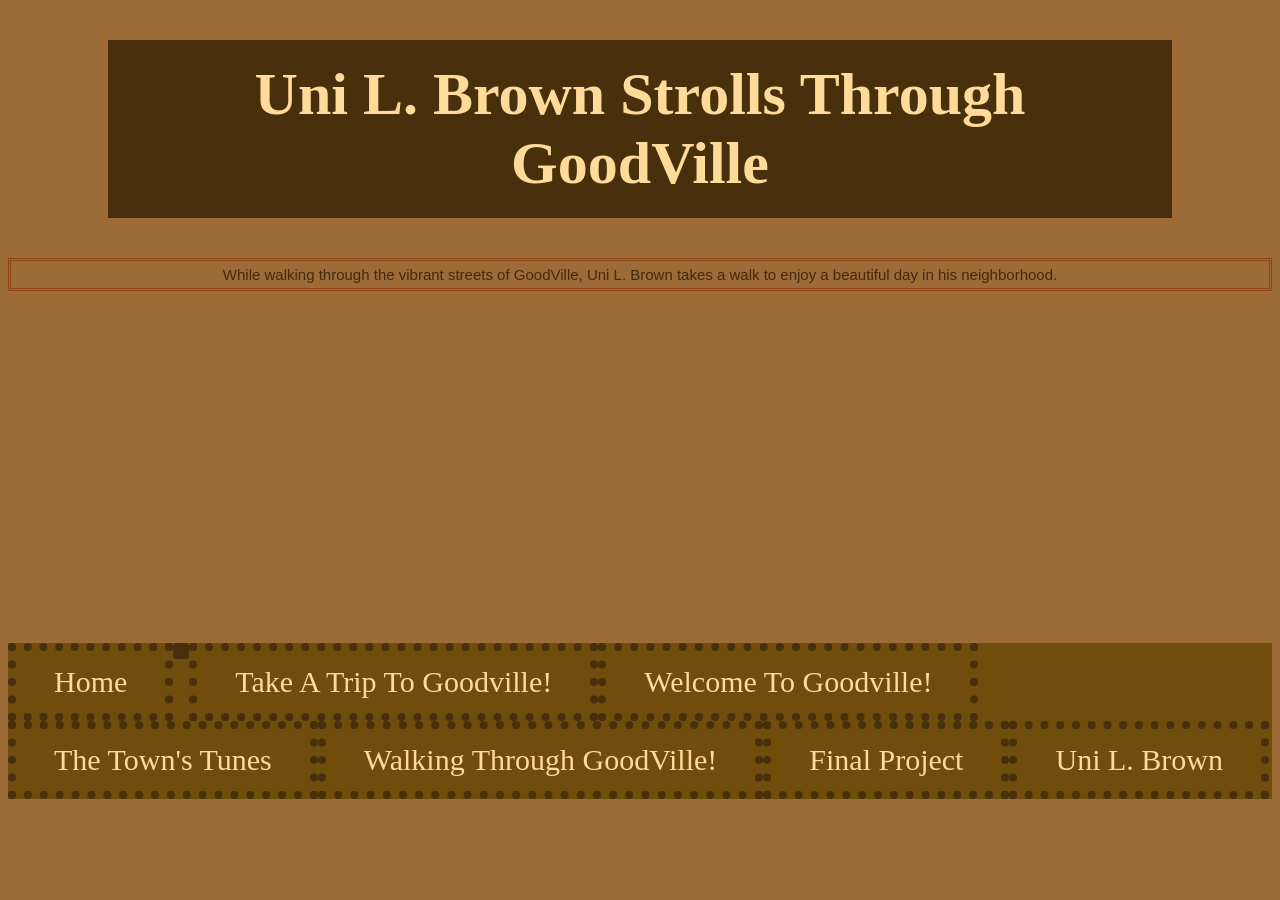
<file: animation.html>
<!DOCTYPE html>
<html>
<head>
	<meta charset="utf-8">
	<meta name="viewport" content="width=device-width, initial-scale=1">
	<title>Walking Through GoodVille</title>
	<link rel="stylesheet" type="text/css" href="style.css">
<body>
	<h1>Uni L. Brown Strolls Through GoodVille</h1>
	<p>While walking through the vibrant streets of GoodVille, Uni L. Brown takes a walk to enjoy a beautiful day in his neighborhood.</p>
</br>
<iframe width="560" height="315" src="https://www.youtube.com/embed/Hozgol9ruiE?si=H21d47YUpf-oFXUO" title="YouTube video player" frameborder="0" allow="accelerometer; autoplay; clipboard-write; encrypted-media; gyroscope; picture-in-picture; web-share" referrerpolicy="strict-origin-when-cross-origin" allowfullscreen></iframe>	<ul>
		<li><a href="index.html">Home</a><li>
		<li><a href="landscape.html">Take A Trip To Goodville!</a></li>
		<li><a href="index.html">Welcome To Goodville!</a></li>
		<li><a href="landscape.html">The Town's Tunes</a></li>
		<li><a href="audio.html">Walking Through GoodVille!</a></li>
		<li><a href="final.html">Final Project</a></li>
		<li><a href="programming.html">Uni L. Brown</a></li>
	</ul>
</body>
</html>
</file>
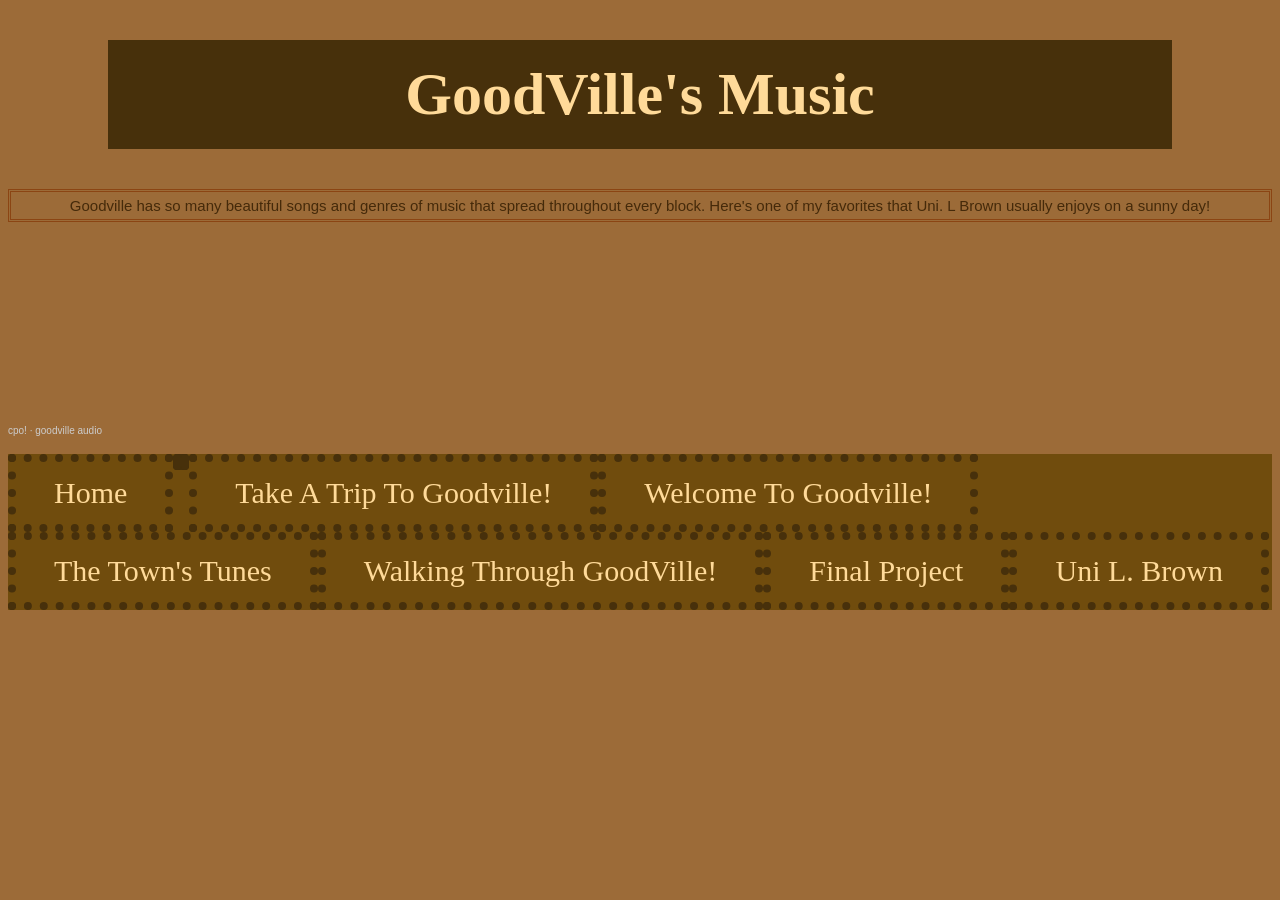
<file: audio.html>
<!DOCTYPE html>
<html>
<head>
	<meta charset="utf-8">
	<meta name="viewport" content="width=device-width, initial-scale=1">
	<title>The Town's Tunes</title>
	<link rel="stylesheet" type="text/css" href="style.css">
</head>
<body>
	<h1>GoodVille's Music</h1>
	<p>Goodville has so many beautiful songs and genres of music that spread throughout every block. Here's one of my favorites that Uni. L Brown usually enjoys on a sunny day! </p>
<br>
<iframe width="100%" height="166" scrolling="no" frameborder="no" allow="autoplay; encrypted-media" src="https://w.soundcloud.com/player/?url=https%3A//api.soundcloud.com/tracks/soundcloud%253Atracks%253A2319930875&color=%23ff5500&auto_play=false&hide_related=false&show_comments=true&show_user=true&show_reposts=false&show_teaser=true"></iframe><div style="font-size: 10px; color: #cccccc;line-break: anywhere;word-break: normal;overflow: hidden;white-space: nowrap;text-overflow: ellipsis; font-family: Interstate,Lucida Grande,Lucida Sans Unicode,Lucida Sans,Garuda,Verdana,Tahoma,sans-serif;font-weight: 100;"><a href="https://soundcloud.com/shookeez" title="cpo!" target="_blank" style="color: #cccccc; text-decoration: none;">cpo!</a> · <a href="https://soundcloud.com/shookeez/goodville_audio-1" title="goodville audio" target="_blank" style="color: #cccccc; text-decoration: none;">goodville audio</a></div>
	</br>
	<ul>
		<li><a href="index.html">Home</a><li>
		<li><a href="landscape.html">Take A Trip To Goodville!</a></li>
		<li><a href="index.html">Welcome To Goodville!</a></li>
		<li><a href="landscape.html">The Town's Tunes</a></li>
		<li><a href="animation.html">Walking Through GoodVille!</a></li>
		<li><a href="final.html">Final Project</a></li>
		<li><a href="programming.html">Uni L. Brown</a></li>
	</ul>
</body>
</html>
</file>
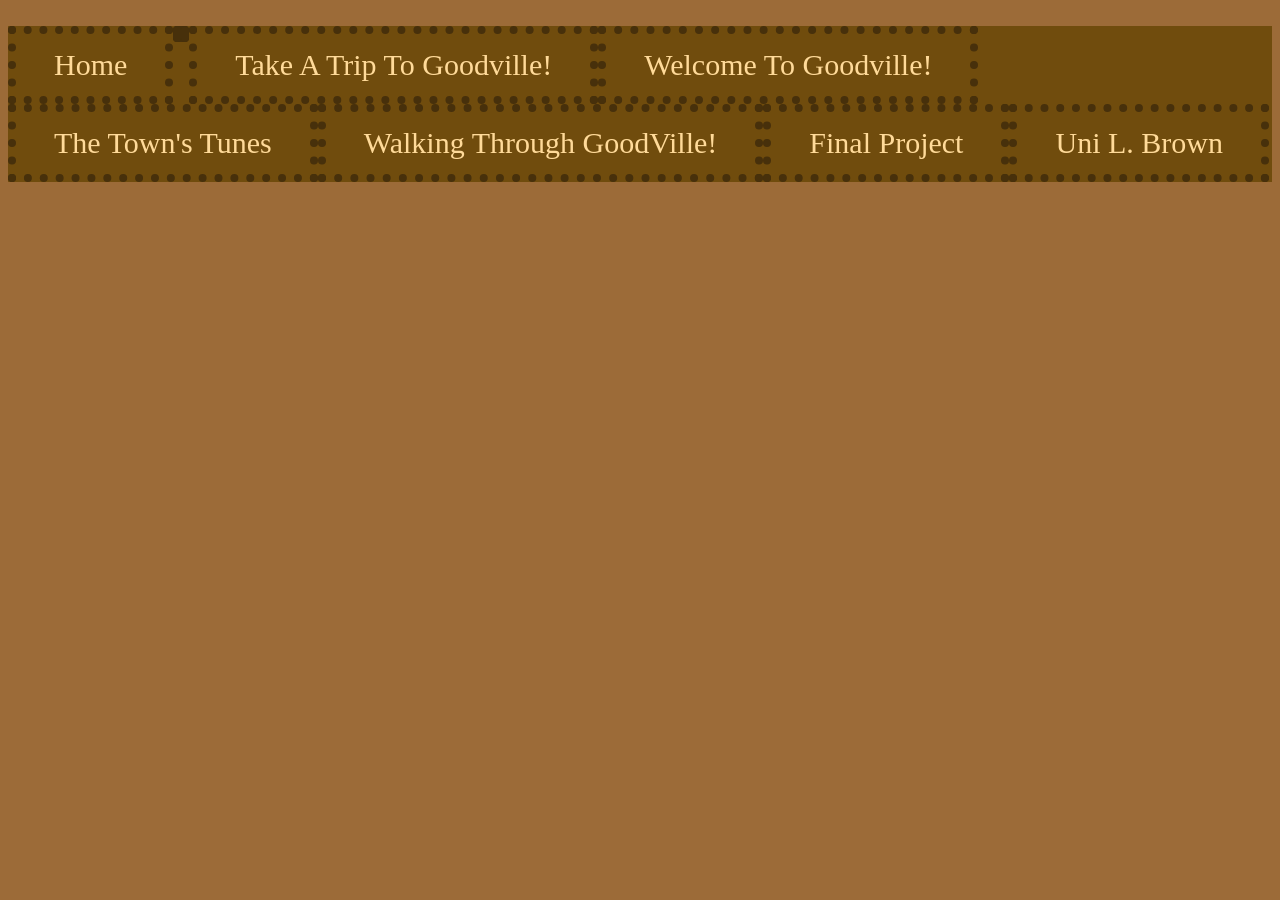
<file: final.html>
<!DOCTYPE html>
<html>
<head>
	<meta charset="utf-8">
	<meta name="viewport" content="width=device-width, initial-scale=1">
	<title>Final Project</title>
	<link rel="stylesheet" type="text/css" href="style.css">
</head>
<body>
	</br>
	<ul>
		<li><a href="index.html">Home</a><li>
		<li><a href="landscape.html">Take A Trip To Goodville!</a></li>
		<li><a href="index.html">Welcome To Goodville!</a></li>
		<li><a href="landscape.html">The Town's Tunes</a></li>
		<li><a href="audio.html">Walking Through GoodVille!</a></li>
		<li><a href="animation.html">Final Project</a></li>
		<li><a href="programming.html">Uni L. Brown</a></li>
	</ul>

</body>
</html>
</file>
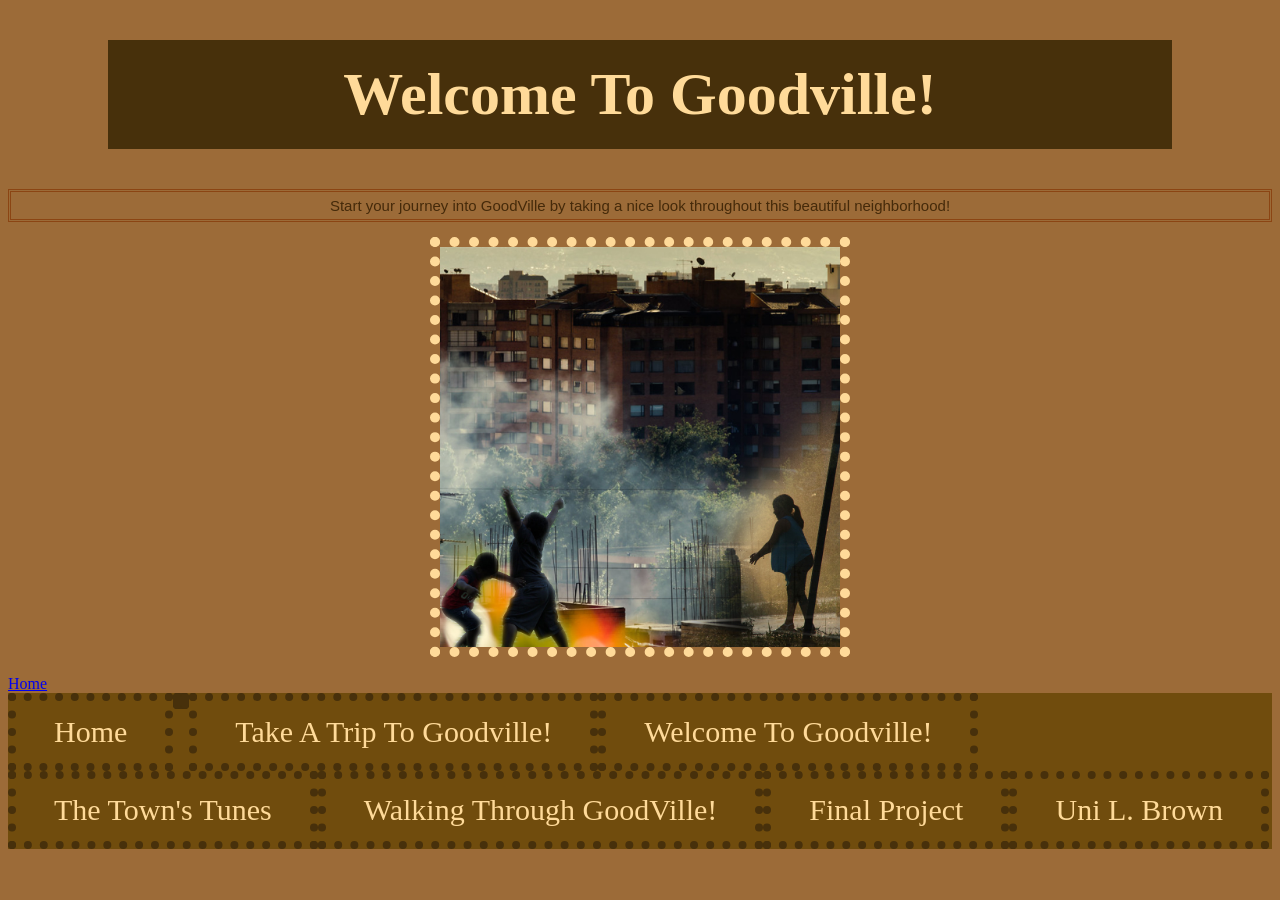
<file: landscape.html>
<!DOCTYPE html>
<html>
<head>
	<meta charset="utf-8">
	<meta name="viewport" content="width=device-width, initial-scale=1">
	<title>Welcome To Goodville!</title>
	<link rel="stylesheet" type="text/css" href="style.css">
</head>
<body>
	<h1>Welcome To Goodville!</h1>
	<p>Start your journey into GoodVille by taking a nice look throughout this beautiful neighborhood!</p>
	<img src="images/landscape.jpg" width="400px" alt="Goodville Community">
	</br>
	<a href="index.html">Home</a>
	</br>
	<ul>
		<li><a href="index.html">Home</a><li>
		<li><a href="landscape.html">Take A Trip To Goodville!</a></li>
		<li><a href="index.html">Welcome To Goodville!</a></li>
		<li><a href="audio.html">The Town's Tunes</a></li>
		<li><a href="animation.html">Walking Through GoodVille!</a></li>
		<li><a href="final.html">Final Project</a></li>
		<li><a href="programming.html">Uni L. Brown</a></li>
	</ul>
</body>
</html>
</file>
<file: style.css>
body{background-color: #9C6B38;}
h1{color: #FFDA99;
	font-family: Skia;
	font-size: 60px;
	background-color: #47300B;
	padding: 20px;
	margin-left: 100px;
	margin-right: 100px;
	text-align: center;
}

p{color:#452A0A;
	font-family: sans-serif;
	font-size: 15px;
	text-align: center;
	border-style: double;
	border-width: 3px;
	padding: 5px;
	border-color: saddlebrown;
}

img{border-style: dotted;
	border-width: 10px;
	border-color: #FFDA99;
	display: block;
	margin:auto;
}


ul{
	list-style-type: none;
	margin: 0;
	padding: 0;
	overflow: hidden;
	background-color: #704C0D;
	 }

	 ul li {
	 	float: left;
	 	border-style: dotted;
	 	border-width: 8px;
	 	border-color: #47300B;
}

ul li a {
		display: block;
		color: #FFDA99;
		text-align: center;
		padding: 14px 38px;
		text-decoration: none;
		font-family: Skia;
		font-size: 30px;

}

ul li a:hover {
	background-color: bl;
	font-family: Skia;
	font-size: 20px;
}
</file>
